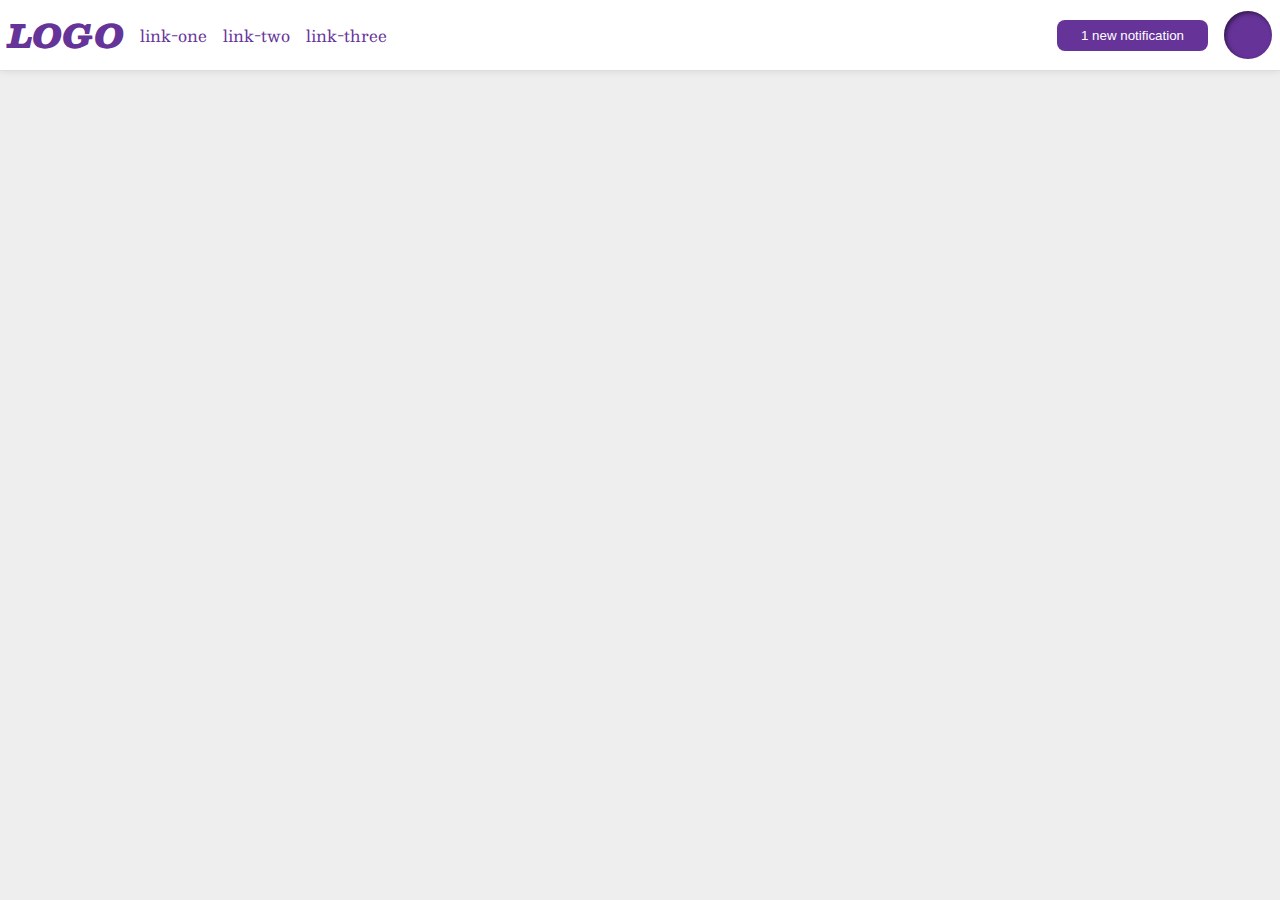
<file: flex/03-flex-header-2/index.html>
<!DOCTYPE html>
<html lang="en">
  <head>
    <meta charset="UTF-8">
    <meta http-equiv="X-UA-Compatible" content="IE=edge">
    <meta name="viewport" content="width=device-width, initial-scale=1.0">
    <title>Flex Header 2</title>
    <link rel="stylesheet" href="style.css">
  </head>
  <body>
    <div class="header">
      <div class="left-items">
        <div class="logo">
          LOGO
        </div>
        <ul class="links">
          <li><a href="https://google.com">link-one</a></li>
          <li><a href="https://google.com">link-two</a></li>
          <li><a href="https://google.com">link-three</a></li>
        </ul>
      </div>
      <div class="right-items">
        <button class="notifications">
          1 new notification
        </button>
        <div class="profile-image"></div>
      </div>
    </div>
  </body>
</html>
</file>
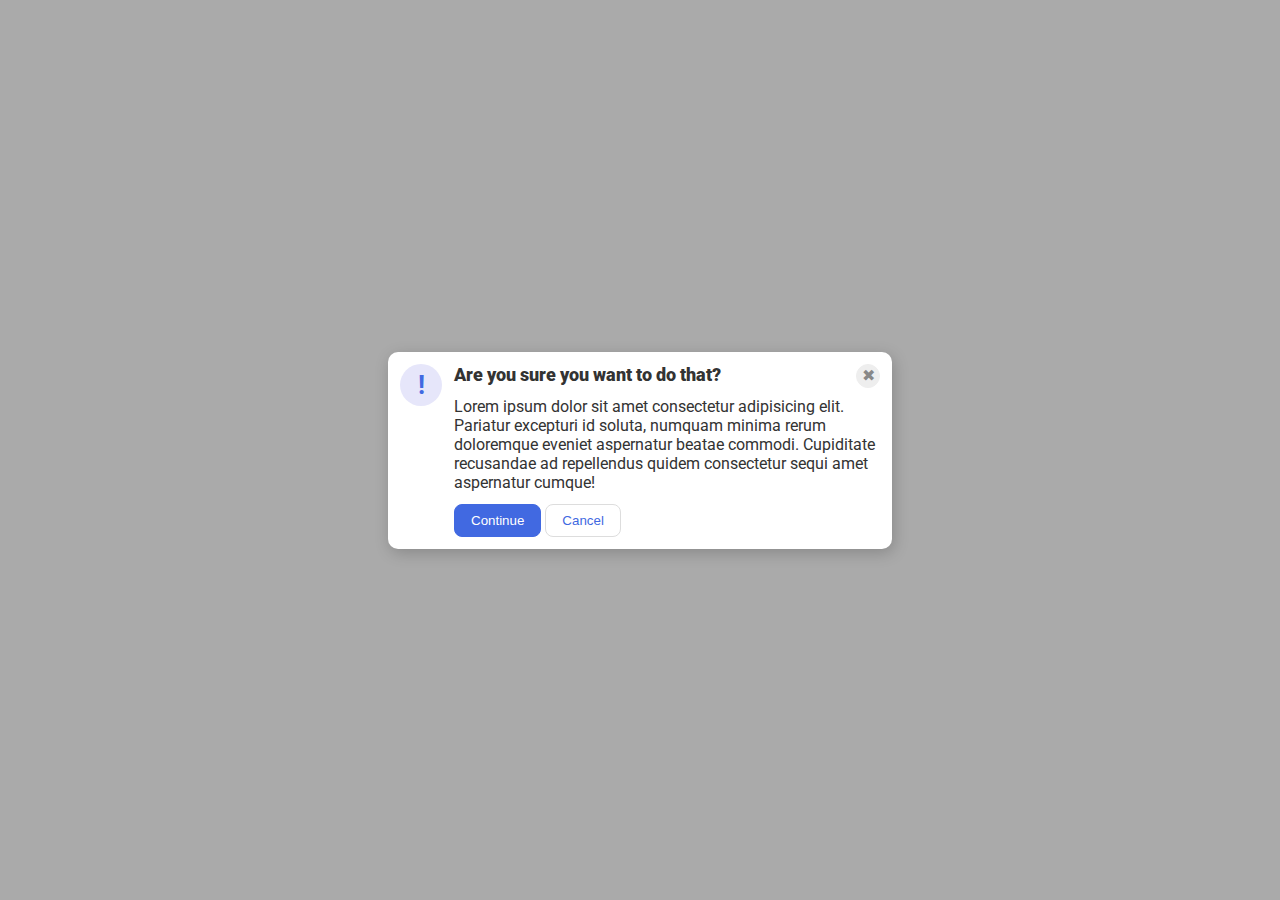
<file: flex/05-flex-modal/index.html>
<!DOCTYPE html>
<html lang="en">
  <head>
    <meta charset="UTF-8">
    <meta http-equiv="X-UA-Compatible" content="IE=edge">
    <meta name="viewport" content="width=device-width, initial-scale=1.0">
    <link rel="stylesheet" href="style.css">
    <title>Modal</title>
  </head>
  <body>
    <div class="modal">
      <div class="icon">!</div>
      <div class="content">
        <div class="header">
          <div class="header-text">Are you sure you want to do that?</div>
          <button class="close-button">✖</button>
        </div>
        <div class="text">Lorem ipsum dolor sit amet consectetur adipisicing elit. Pariatur excepturi id soluta, numquam minima rerum doloremque eveniet aspernatur beatae commodi. Cupiditate recusandae ad repellendus quidem consectetur sequi amet aspernatur cumque!</div>
        <button class="continue">Continue</button>
        <button class="cancel">Cancel</button>
      </div> 
    </div>
  </body>
</html>
</file>
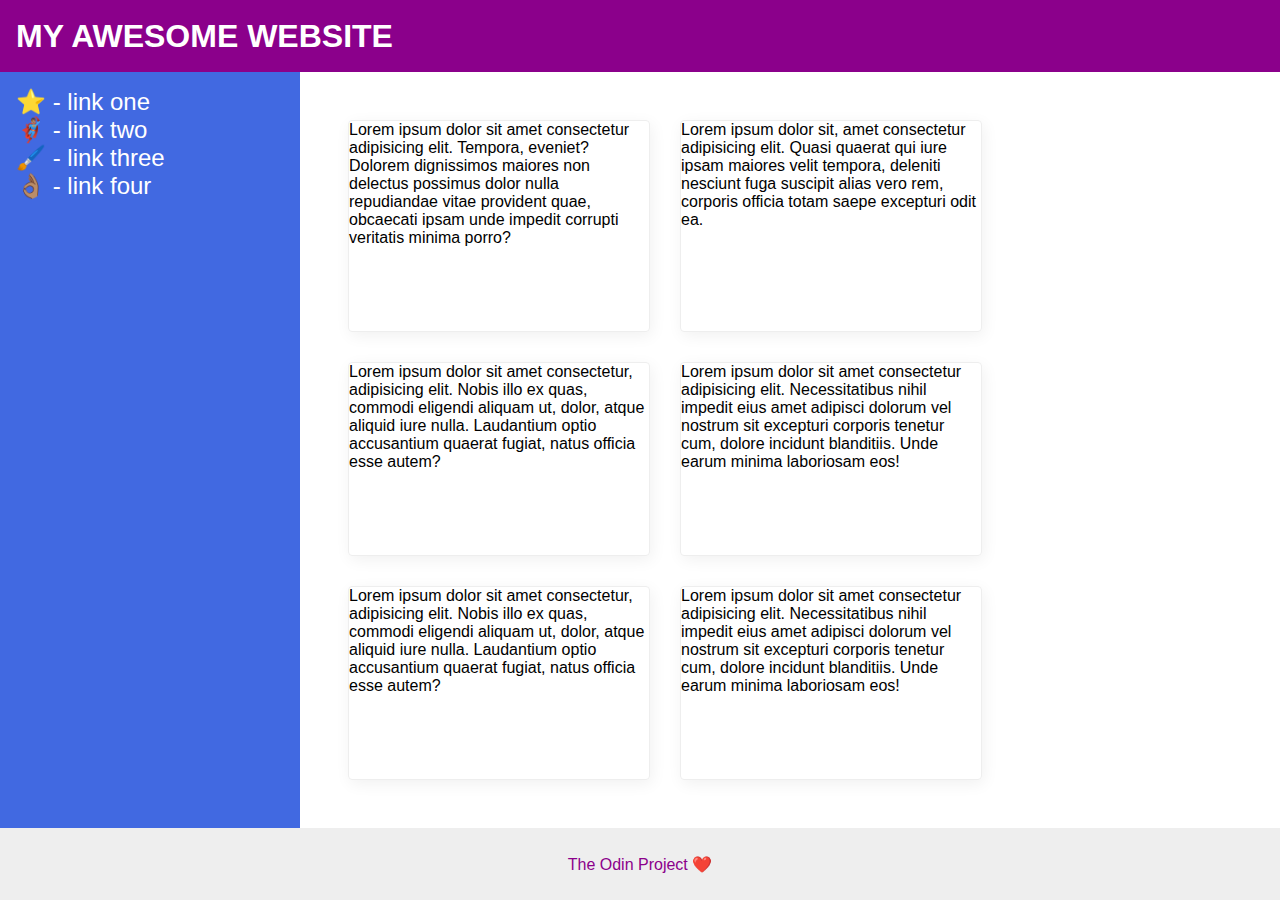
<file: flex/07-flex-layout-2/index.html>
<!DOCTYPE html>
<html lang="en">
  <head>
    <meta charset="UTF-8">
    <meta http-equiv="X-UA-Compatible" content="IE=edge">
    <meta name="viewport" content="width=device-width, initial-scale=1.0">
    <title>The Holy Grail</title>
    <link rel="stylesheet" href="style.css">
  </head>
  <body>
    <div class="header">
      MY AWESOME WEBSITE
    </div>
    <div class="content">
    <div class="sidebar">
      <ul>
        <li><a href="#">⭐ - link one</a></li>
        <li><a href="#">🦸🏽‍♂️ - link two</a></li>
        <li><a href="#">🖌️ - link three</a></li>
        <li><a href="#">👌🏽 - link four</a></li>
      </ul>
    </div>
    <div class="cards">
    <div class="card">Lorem ipsum dolor sit amet consectetur adipisicing elit. Tempora, eveniet? Dolorem dignissimos maiores non delectus possimus dolor nulla repudiandae vitae provident quae, obcaecati ipsam unde impedit corrupti veritatis minima porro?</div>
    <div class="card">Lorem ipsum dolor sit, amet consectetur adipisicing elit. Quasi quaerat qui iure ipsam maiores velit tempora, deleniti nesciunt fuga suscipit alias vero rem, corporis officia totam saepe excepturi odit ea.</div>
    <div class="card">Lorem ipsum dolor sit amet consectetur, adipisicing elit. Nobis illo ex quas, commodi eligendi aliquam ut, dolor, atque aliquid iure nulla. Laudantium optio accusantium quaerat fugiat, natus officia esse autem?</div>
    <div class="card">Lorem ipsum dolor sit amet consectetur adipisicing elit. Necessitatibus nihil impedit eius amet adipisci dolorum vel nostrum sit excepturi corporis tenetur cum, dolore incidunt blanditiis. Unde earum minima laboriosam eos!</div>
    <div class="card">Lorem ipsum dolor sit amet consectetur, adipisicing elit. Nobis illo ex quas, commodi eligendi aliquam ut, dolor, atque aliquid iure nulla. Laudantium optio accusantium quaerat fugiat, natus officia esse autem?</div>
    <div class="card">Lorem ipsum dolor sit amet consectetur adipisicing elit. Necessitatibus nihil impedit eius amet adipisci dolorum vel nostrum sit excepturi corporis tenetur cum, dolore incidunt blanditiis. Unde earum minima laboriosam eos!</div>
    </div> 
    </div>
    <div class="footer">
      The Odin Project ❤️
    </div>
  </body>
</html>
</file>
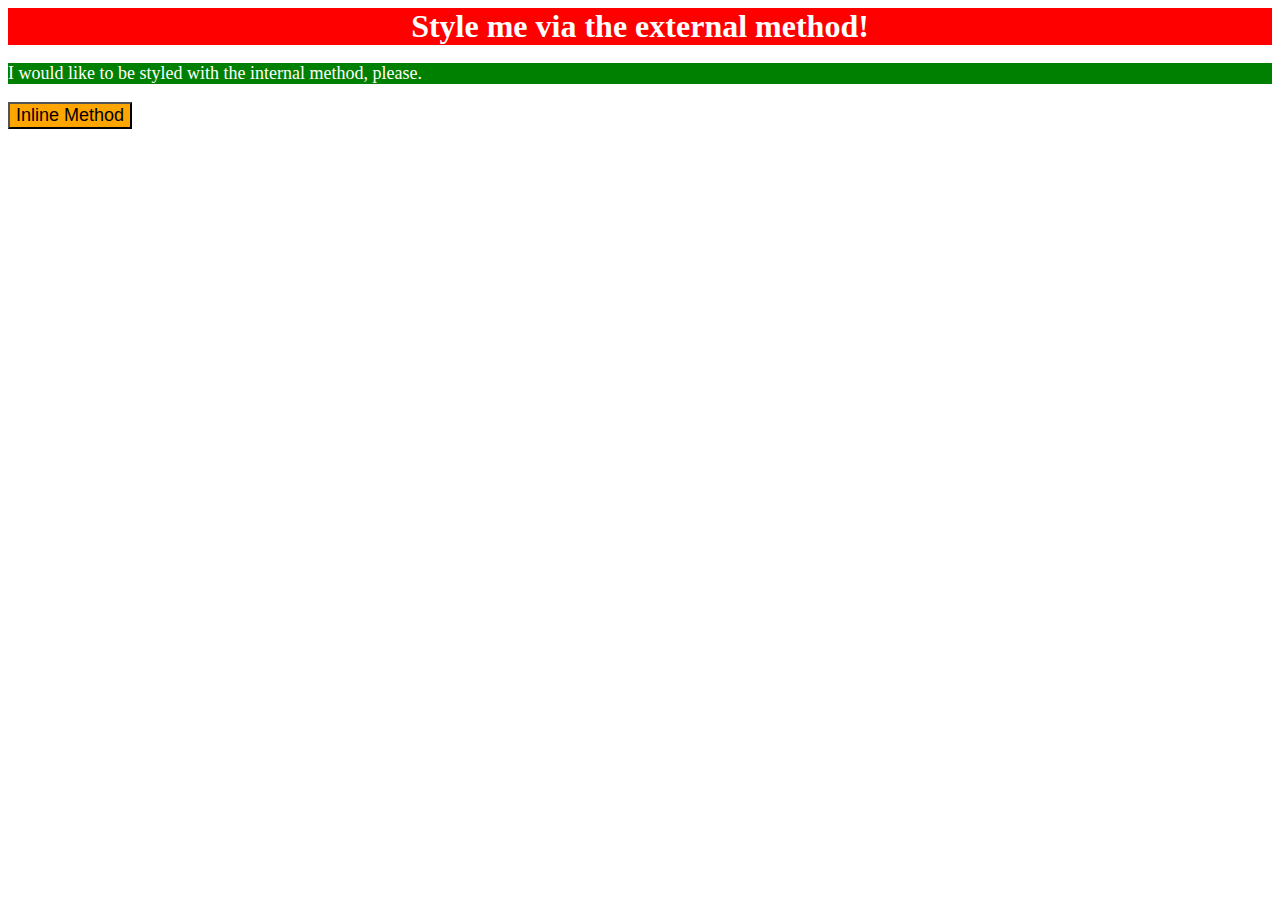
<file: foundations/01-css-methods/index.html>
<!DOCTYPE html>
<html lang="en">
  <head>
    <meta charset="UTF-8">
    <meta http-equiv="X-UA-Compatible" content="IE=edge">
    <meta name="viewport" content="width=device-width, initial-scale=1.0">
    <link rel="stylesheet" href="styles.css">
    <title>Methods for Adding CSS</title>
  </head>
  <body>
    <div class="external">Style me via the external method!</div>
    <p class="internal"> <style>
      .internal {
        background-color: green;
        color:white;
        font-size: 18px;
      }
    </style>I would like to be styled with the internal method, please.</p>
    <button style="background-color: orange; font-size: 18px;">Inline Method</button>
  </body>
</html>
</file>
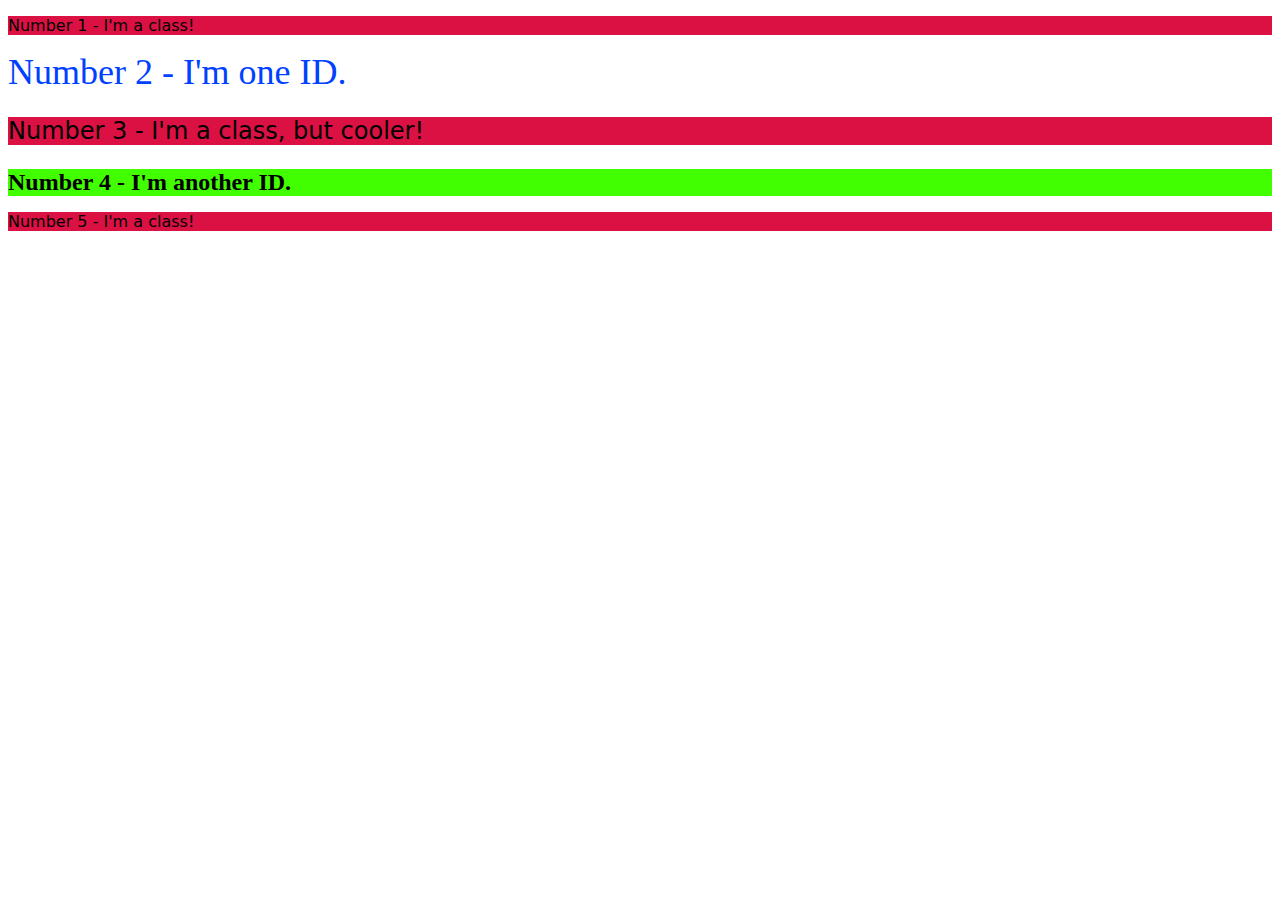
<file: foundations/02-class-id-selectors/index.html>
<!DOCTYPE html>
<html lang="en">
  <head>
    <meta charset="UTF-8">
    <meta http-equiv="X-UA-Compatible" content="IE=edge">
    <meta name="viewport" content="width=device-width, initial-scale=1.0">
    <title>Class and ID Selectors</title>
    <link rel="stylesheet" href="style.css">
  </head>
  <body>
    <p class="odd">Number 1 - I'm a class!</p>
    <div id="second">Number 2 - I'm one ID.</div>
    <p class="odd third">Number 3 - I'm a class, but cooler!</p>
    <div id="fourth">Number 4 - I'm another ID.</div>
    <p class="odd">Number 5 - I'm a class!</p>
  </body>
</html>
</file>
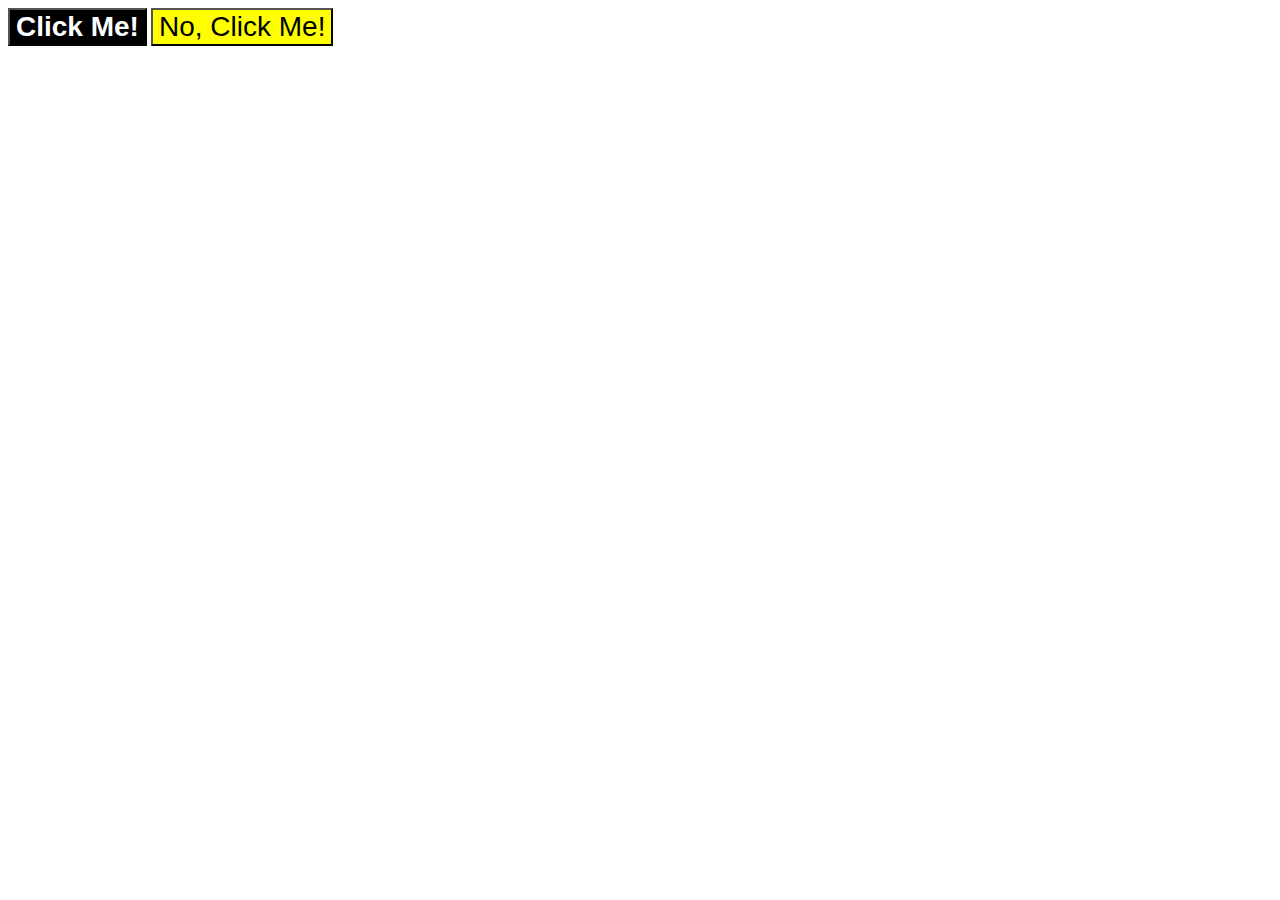
<file: foundations/03-grouping-selectors/index.html>
<!DOCTYPE html>
<html lang="en">
  <head>
    <meta charset="UTF-8">
    <meta http-equiv="X-UA-Compatible" content="IE=edge">
    <meta name="viewport" content="width=device-width, initial-scale=1.0">
    <title>Grouping Selectors</title>
    <link rel="stylesheet" href="style.css">
  </head>
  <body>
    <button class="first">Click Me!</button>
    <button class="second">No, Click Me!</button>
  </body>
</html>
</file>
<file: flex/03-flex-header-2/style.css>
/* this is some magical font-importing.  
you'll learn about it later. */
@import url('https://fonts.googleapis.com/css2?family=Besley:ital,wght@0,400;1,900&display=swap');

body {
  margin: 0;
  background: #eee;
  font-family: Besley, serif;
}

.header {
  background: white;
  border-bottom: 1px solid #ddd;
  box-shadow: 0 0 8px rgba(0,0,0,.1);
}

.profile-image {
  background: rebeccapurple;
  box-shadow: inset 2px 2px 4px rgba(0,0,0,.5);
  border-radius: 50%;
  width: 48px;
  height: 48px;
}

.logo {
  color: rebeccapurple;
  font-size: 32px;
  font-weight: 900;
  font-style: italic;
}

button {
  border: none;
  border-radius: 8px;
  background: rebeccapurple;
  color: white;
  padding: 8px 24px;
}

a {
  /* this removes the line under our links */
  text-decoration: none;
  color: rebeccapurple;
}

ul {
  list-style-type: none;
}

/*** answer ***/

.header {
  display:flex;
  justify-content: space-between;
  padding: 8px;
  flex-wrap:wrap;
}

ul {
  display: flex;
  margin: 0;
  padding: 0;
  gap:16px;
}

.left-items, .right-items {
  display: flex;
  align-items: center;
  gap: 16px;
}
</file>
<file: flex/05-flex-modal/style.css>
@import url('https://fonts.googleapis.com/css2?family=Roboto:wght@400;700&display=swap');

html, body {
  height: 100%;
}

body {
  font-family: Roboto, sans-serif;
  margin: 0;
  background: #aaa;
  color: #333;
  /* I'll give you this one for free lol */
  display: flex;
  align-items: center;
  justify-content: center;
}

.modal {
  background: white;
  width: 480px;
  border-radius: 10px;
  box-shadow: 2px 4px 16px rgba(0,0,0,.2);
}

.icon {
  color: royalblue;
  font-size: 26px;
  font-weight: 700;
  background: lavender;
  width: 42px;
  height: 42px;
  border-radius: 50%;
  display: flex;
  align-items: center;
  justify-content: center;
}

.close-button {
  background: #eee;
  border-radius: 50%;
  color: #888;
  font-weight: 400;
  font-size: 16px;
  height: 24px;
  width: 24px;
  display: flex;
  align-items: center;
  justify-content: center;
  border: 1px solid #eee;
  padding: 0;
}

button {
  cursor: pointer;
  padding: 8px 16px;
  border-radius: 8px;
}

button.continue {
  background: royalblue;
  border: 1px solid royalblue;
  color: white;
}

button.cancel {
  background: white;
  border: 1px solid #ddd;
  color: royalblue;
}

/* SOLUTION */ 

.modal {
  display: flex;
  padding: 12px;
  gap: 12px;
}

.icon{
  flex-shrink: 0;
}

.header {
  display: flex;
  justify-content: space-between;
}

.header-text {
  font-weight: 900;
  font-size: large;
  margin-bottom: 12px;
}

.continue, .cancel {
  margin-top: 12px;
}
</file>
<file: flex/07-flex-layout-2/style.css>
body {
  font-family: -apple-system, BlinkMacSystemFont, 'Segoe UI', Roboto, Oxygen, Ubuntu, Cantarell, 'Open Sans', 'Helvetica Neue', sans-serif;
  margin: 0;
  min-height: 100vh;
}

.header {
  height: 72px;
  background: darkmagenta;
  color: white;
}

.footer {
  height: 72px;
  background: #eee;
  color: darkmagenta;
}

.sidebar {
  width: 300px;
  background: royalblue;
  box-sizing: border-box;
}

.card {
  border: 1px solid #eee;
  box-shadow: 2px 4px 16px rgba(0,0,0,.06);
  border-radius: 4px;
}

/* SOLUTION */

body {
  display: flex;
  flex-direction: column;
}

.header {
  display: flex;
  font-weight: 900;
  align-items: center;
  justify-content: flex-start;
  font-size: 32px;
  padding-left: 16px;
}

.content {
  display: flex;
  flex:1;
}

.cards {
  display: flex;
  flex-wrap: wrap;
  flex-direction: row;
  padding: 48px;
  gap:30px
}

.card{
  max-width: 300px;
}

ul {
  display: flex;
  flex-direction: column;
  list-style-type: none;
  font-size: 24px;
  margin:0;
  padding: 0;
}

a{
  color: white;
  text-decoration: none;
}

.sidebar {
  display: flex;
  width: 300px;
  flex-shrink: 0;
  padding: 16px;
}

.footer {
  display: flex;
  justify-content: center;
  align-items: center;
}
</file>
<file: foundations/01-css-methods/styles.css>
.external {
    background-color: red;
    color: white;
    font-size: 32px;
    text-align: center;
    font-weight: bold;
}
</file>
<file: foundations/02-class-id-selectors/style.css>
.odd {
    background-color: rgb(219, 17, 68);
    font-family: Verdana, "DejaVu Sans", sans-serif;
}

#second {
    color:rgb(0, 65, 255);
    font-size: 36px;
}

.third {
    font-size:24px;
}

#fourth {
    background-color: rgb(65, 255, 0);
    font-size: 24px;
    font-weight: bold;
}
</file>
<file: foundations/03-grouping-selectors/style.css>
.first {
    background-color: black;
    color: white;
    font-weight: bold;
}

.second {
    background-color: yellow;
}

.first, .second{
    font-size: 28px;
    font-family: Helvetica, 'Times New Roman', sans-serif;
}
</file>
